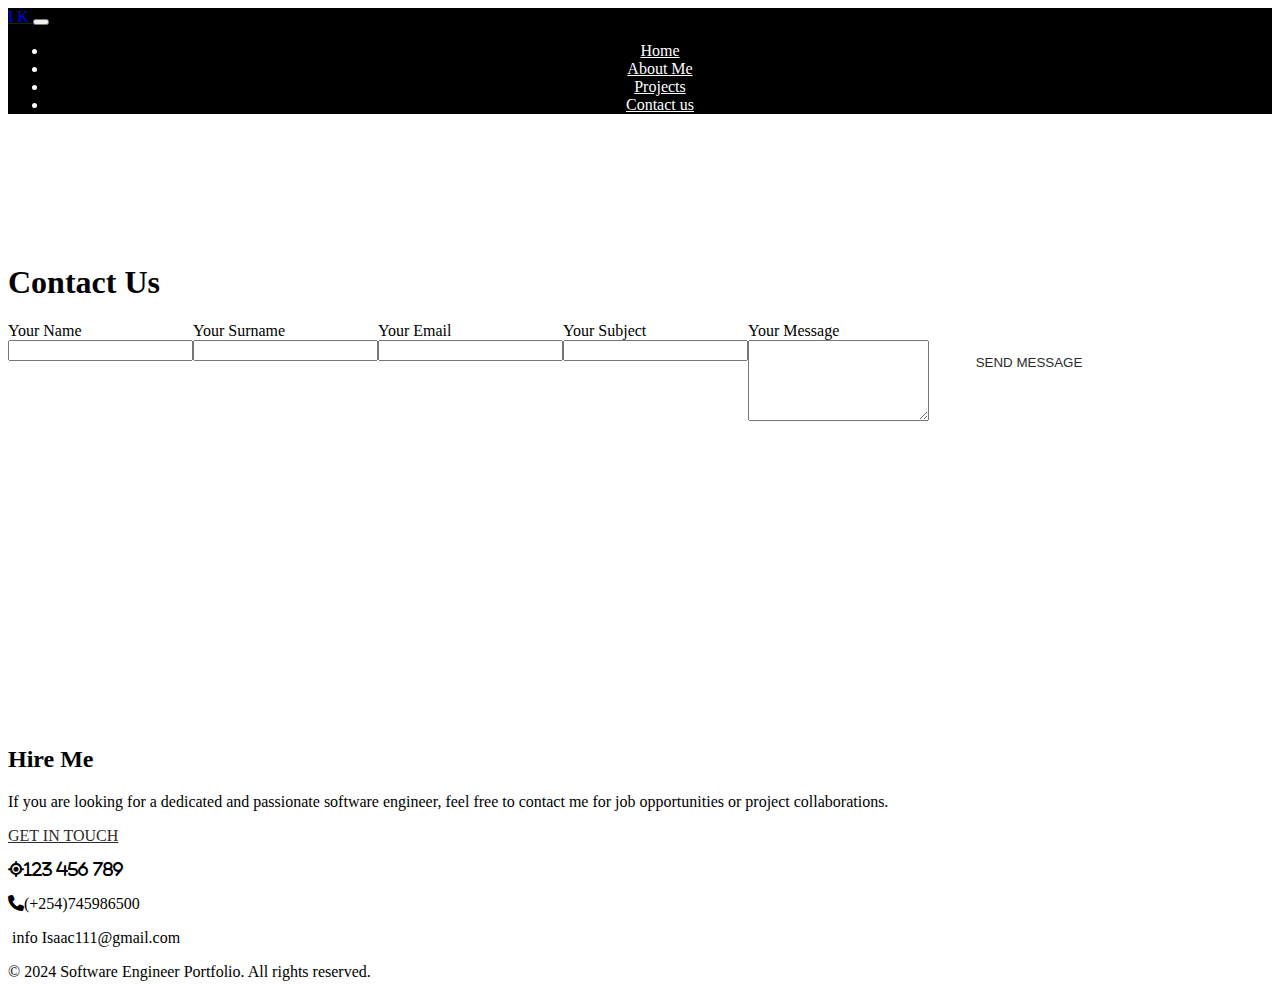
<file: pages/contact.html>
<!DOCTYPE html>
<html lang="en">
<head>
    <meta charset="UTF-8">
    <meta name="viewport" content="width=device-width, initial-scale=1.0">
    <title>Isaac Mutisya</title>
    <!-- Custom CSS -->
    <link rel="stylesheet" href="style.css">
    <!-- Font Awesome -->
    <link rel="stylesheet" href="https://cdnjs.cloudflare.com/ajax/libs/font-awesome/6.3.0/css/all.min.css">
    <!-- Bootstrap CSS -->
    <link href="https://cdn.jsdelivr.net/npm/bootstrap@5.1.3/dist/css/bootstrap.min.css" rel="stylesheet" integrity="sha384-1BmE4kWBq78iYhFldvKuhfTAU6auU8tT94WrHftjDbrCEXSU1oBoqyl2QvZ6jIW3" crossorigin="anonymous">
</head>
<body>
    <!-- Navbar -->
    <nav class="navbar navbar-expand-lg navbar-light bg-white fixed-top">
        <div class="container">
            <a class="navbar-brand" href="#contact"> I K </a>
           
            <button class="navbar-toggler" type="button" data-bs-toggle="collapse" 
                    data-bs-target="#navbarSupportedContent" aria-controls="navbarSupportedContent" 
                    aria-expanded="false" aria-label="Toggle navigation">
                <span class="navbar-toggler-icon"></span>
            </button>
            <div class="collapse navbar-collapse" id="navbarSupportedContent">
                <ul class="navbar-nav ms-auto" style="text-align: center;">
                    <li class="nav-item"><a class="nav-link" href="index.html">Home</a></li>
                    <li class="nav-item"><a class="nav-link" href="index.html#about">About Me</a></li>
                    <li class="nav-item"><a class="nav-link" href="index.html#projects">Projects</a></li>
                    <li class="nav-item"><a class="nav-link" href="#contact">Contact us</a></li>
                </ul>
            </div>
        </div>
    </nav>

    <!-- Contact Section -->
    <section id="contact">
        <div class="container mb-5">
            <div class="col-md-12 col-lg-8" style="margin-top: 150px;">
                <h1 class="text-single">Contact Us</h1>
            </div>
        </div>

        <div class="contact mt-5">
            <div class="container">
                <div class="row">
                    <div class="col-lg-7">
                        <form>
                            <div class="row g-3">
                                <div class="col-md-6"><label for="your-name" class="form-label">Your Name</label><input type="text" class="form-control" id="your-name" required></div>
                                <div class="col-md-6"><label for="your-surname" class="form-label">Your Surname</label><input type="text" class="form-control" id="your-surname" required></div>
                                <div class="col-md-6"><label for="your-email" class="form-label">Your Email</label><input type="email" class="form-control" id="your-email" required></div>
                                <div class="col-md-6"><label for="your-subject" class="form-label">Your Subject</label><input type="text" class="form-control" id="your-subject"></div>
                                <div class="col-md-12"><label for="your-message" class="form-label">Your Message</label><textarea name="your-message" id="your-message" class="form-control" rows="5" required></textarea></div>
                                <div class="mt-3 mb-5"><button class="btn text-white bg-dark px-3 btn-lg rounded-0" type="submit">Send Message</button></div>
                            </div>
                        </form>
                    </div>
                    <div id="map" class="contact-map col-lg-5 mb-4">
                        <iframe src="https://www.google.com/maps/embed?pb=!1m18!1m12!1m3!1d255282.3239005644!2d36.68258166849463!3d-1.
                        30320356007002!2m3!1f0!2f0!3f0!3m2!1i1024!2i768!4f13.1!3m3!1m2!1s0x182f1172d84d49a7%3A0xf7cf0254b297924c!2sNairobi!5e0!3m2!1sen!2ske!4v1714023480246!5m2!1sen!2ske" 
                        width="530" height="400" style="border:0;" allowfullscreen="" loading="lazy" referrerpolicy="no-referrer-when-downgrade"></iframe>
                    </div> 
                </div>
            </div>
        </div>
    </section>
    <!-- Hire Me Section -->
    <section id="hire" class="bg-dark text-white">
        <div class="container">
            <h2 class="text-white font-weight-bold mb-4">Hire Me</h2>
            <p class="text-white">If you are looking for a dedicated and passionate software engineer, feel free to contact me for job opportunities or project collaborations.</p>
            <a href="#contact" class="btn btn-outline-light">Get In Touch</a>
        </div>
    </section>  
    <!-- Footer Section -->
  <footer class="bg-dark text-white py-4 text-center">
    <p class="text-light"><i class="fa fa-location">123 456 789</i></p>   
    <p class="text-light"><i class="fa fa-phone"></i>(+254)745986500</p>   
    <p class="text-light"><i class="fa fa-envelpe"></i> info Isaac111@gmail.com</p>
    <p>&copy; 2024 Software Engineer Portfolio. All rights reserved.</p>
  </footer>

    

    <!-- Bootstrap JS -->
    <script src="https://cdn.jsdelivr.net/npm/bootstrap@5.1.3/dist/js/bootstrap.bundle.min.js" integrity="sha384-ka7Sk0Gln4gmtz2MlQnikT1wXgYsOg+OMhuP+IlRH9sENBO0LRn5q+8nbTov4+1p" crossorigin="anonymous"></script>
</body>
</html>
</file>
<file: pages/style.css>
.hec{
  margin-top: 200px;
}
.imgg{
  opacity: .7;
}
.imgg :hover{
  transition: .4s;
  opacity: 1;
  height: 200px;
}
.btn{
  text-transform: uppercase;
  margin-top: 20px;
  height: 40px;
  width: 200px;
  background-color: white;
  color:rgb(44, 42, 42);
  border: 0px;
}
.btn-bt{
  text-transform: uppercase;
  border: 0ch;
  height: 40px;
  background-color: rgb(42, 40, 40);
  color: white;
}
.navbar{
  justify-content: end;
  background-color: rgb(0, 0, 0);
  color: white;
  
}
.nav-link{
  text-align: right;
}
.top{
  background-color: black;
}
.about{
  font-family: 'Times New Roman', Times, serif;
  font-size: 120px;
  color: transparent;
  line-height: 1.1;
  line-height: 1.4;
  font-weight: 600;
  text-transform: uppercase;
  -webkit-text-stroke: 1px rgb(255, 255, 255);   
}
.pic{
  width: 100%;
  height: 400px;
  object-fit: cover;
  opacity: .7;
  
}
.par{
  font-size: 20px;
}
.nav-link{
  justify-content: end;
}
.scrollspy-example{
  color: white;
  border-top: 2px solid white;
  border: 0;
}
.h5{
  text-transform: uppercase;
}
.h1{
  -webkit-text-stroke: 1px rgb(255, 255, 255); 
  line-height: 1.1;
  line-height: 1.4;
  font-weight: 900;
  font-size: 70px;
}
.h2{
  left: 110px;
  top: 1340px;
  position: absolute;
  font-size: 50px;
  
  
}
.mbwakni{
  font-size: 150px;
  color: transparent;
  line-height: 1.1;
  line-height: 1.4;
  font-weight: 600;
  text-transform: uppercase;
  -webkit-text-stroke: 1px rgb(255, 255, 255);
  font-family: 'Times New Roman', Times, serif;
}
.dark{
  background-color:rgb(42, 40, 40) ;
}
.cadi  {
  
  border-radius: 10px;

}
.cadi img{
  height: 400px;
  width: 100%;
  border-radius: 10px;
  opacity: .3;
  size: 100px;
}
.card{
  border: transparent;
  background-color:rgb(42, 40, 40) ;

}
.cadi :hover img{
  opacity: 1;
  size: 200px;
  
}
.cont{
  font-size: 150px;
  color: transparent;
  line-height: 1.1;
  line-height: 1.4;
  font-weight: 600;
  text-transform: uppercase;
  -webkit-text-stroke: 1px rgb(255, 255, 255);
  font-family: 'Times New Roman', Times, serif;
}
.hire{
  left: 110px;
  top: 2130px;
  position: absolute;
  font-size: 40px;
}

.nav-pills .nav-link.active, .nav-link{
  color: #ffffff;
 

}
.body{
  padding: 25px;
  background-color: white;
  color: black;
  font-size: 25px;
}

.dark-mode {
  background-color: black;
  color: white;
}
.mode{
    border-radius: 16px;
    border: 0;
}
.mode:hover{
    color: rgb(255, 255, 255);
    background-color: black;
    border: #ffffff;
}
.contact-links {
  width: 50%;
  display: flex;
  flex-direction: column;
}

.contact-links-row {
  
  justify-content: space-between;
  
}

.contact-link {
  
  align-items: center;
  text-decoration: none;
  color: #fffcfc;
}

.contact-link i {
  margin-right: 5px;
}

.contact-link-text {
  font-weight: bold;
}
.contact-form {

  width: 50%;
  margin-top: 20px;
  padding: 50px;
  background-color: #060606;
  border-radius: 5px;
}

.contact-form form {
  max-width: 400px;
  margin: 0 auto;
}

.contact-form .form-group {
  margin-bottom: 20px;
}

.contact-form label {
  display: block;
  font-weight: bold;
}

.contact-form .form-control {
  width: 100%;
  padding: 10px;
  border: 1px solid #ccc;
  border-radius: 4px;
}

.contact-form textarea {
  height: 120px;
}

.contact-form button {
  display: block;
  width: 100%;
  padding: 10px;
  background-color: #0c0c0c;
  color: #ffffff;
  border: none;
  border-radius: 4px;
  cursor: pointer;
}

.contact-form button:hover {
  background-color: #0056b3;
}

.contact-form button:disabled {
  background-color: #999999;
  cursor: not-allowed;
}

.about {
  font-size: 24px;
}

@media (min-width: 576px) {
  /* Small devices (576px and up) */
  .about {
    font-size: 32px;
  }
}

@media (min-width: 768px) {
  /* Medium devices (768px and up) */
  .about {
    font-size: 40px;
  }
}

@media (min-width: 992px) {
  /* Large devices (992px and up) */
  .about {
    font-size: 48px;
  }
}

@media (min-width: 1200px) {
  /* Extra large devices (1200px and up) */
  .about {
    font-size: 56px;
  }
}
.responsive-text {
  color: rgb(255, 255, 255);
  font-size: 40px;
  line-height: 1.2;
  text-transform: uppercase;
  -webkit-text-stroke: 1px rgb(255, 255, 255);
  font-family: 'Times New Roman', Times, serif;
}

@media (min-width: 576px) {
  /* Small devices (576px and up) */
  .responsive-text {
    font-size: 60px;
  }
}

@media (min-width: 768px) {
  /* Medium devices (768px and up) */
  .responsive-text {
    font-size: 80px;
  }
}

@media (min-width: 992px) {
  /* Large devices (992px and up) */
  .responsive-text {
    font-size: 100px;
  }
}

@media (min-width: 1200px) {
  /* Extra large devices (1200px and up) */
  .responsive-text {
    font-size: 120px;
  }
}
@media (max-width: 991.98px) {
  /* Medium devices (up to 991.98px) */
  #navbar-example2 .navbar-collapse {
    background-color: rgb(0, 0, 0, 0.9);
  }

  #navbar-example2 .navbar-nav {
    flex-direction: column;
    text-align: center;
  }

  #navbar-example2 .navbar-nav .nav-item {
    margin: 10px 0;
  }

  #navbar-example2 .navbar-toggler {
    border-color: white;
  }
}
  
.row{
  display: flex;
}
.contact-card {
 
  background-color: #080808;
  color: #999999;
  border: none;


}

.contact-card .card-title {
  color: #333;
  font-size: 18px;
  font-weight: bold;
  margin-bottom: 10px;
}

.contact-links {
  display: flex;
  flex-wrap: wrap;
  justify-content: space-between;
}

.contact-link {
  display: flex;
  align-items: center;
  text-decoration: none;
  color: #333;
  margin-bottom: 10px;
}

.contact-link i {
  margin-right: 5px;
}

.contact-link-text {
  font-size: 14px;
}

.contact-link:hover {
  color: #007bff;
}

@media (max-width: 768px) {
  .contact-links {
    justify-content: center;
  }

  .contact-link {
    margin-right: 10px;
    margin-left: 10px;
  }
}
#preloader {
  position: fixed;
  top: 0;
  left: 0;
  width: 100%;
  height: 100%;
  background-color: #fff;
  display: flex;
  justify-content: center;
  align-items: center;
  z-index: 9999;
  opacity: 1;
  transition: opacity 0.3s ease;
}

.spinner {
  width: 40px;
  height: 40px;
  border-radius: 50%;
  border: 4px solid #f3f3f3;
  border-top: 4px solid #000000;
  animation: spin 1s linear infinite;
  margin-right: 10px;
}

@keyframes spin {
  0% {
    transform: rotate(0deg);
  }
  100% {
    transform: rotate(360deg);
  }
}

#content {
  display: none;
}

#content.show {
  display: block;
}

#preloader.fade-out {
  opacity: 0;
  pointer-events: none;
  transition: opacity 0.3s ease;
}

@keyframes fadeOut {
  0% {
    opacity: 1;
  }
  100% {
    opacity: 0;
  }
}

.logo {
  animation: fadeIn 1s ease forwards;
  opacity: 0;
}

@keyframes fadeIn {
  0% {
    opacity: 0;
    transform: translateY(-20px);
  }
  100% {
    opacity: 1;
    transform: translateY(0);
  }
}
.fading-circle {
display: flex;
justify-content: center;
align-items: center;
height: 100vh;
}

.fading-circle .circle {
width: 20px;
height: 20px;
background-color: #000;
border-radius: 50%;
animation: fade 1s linear infinite;
}

@keyframes fade {
0%,
100% {
  opacity: 0;
}
50% {
  opacity: 1;
}
}
</file>
